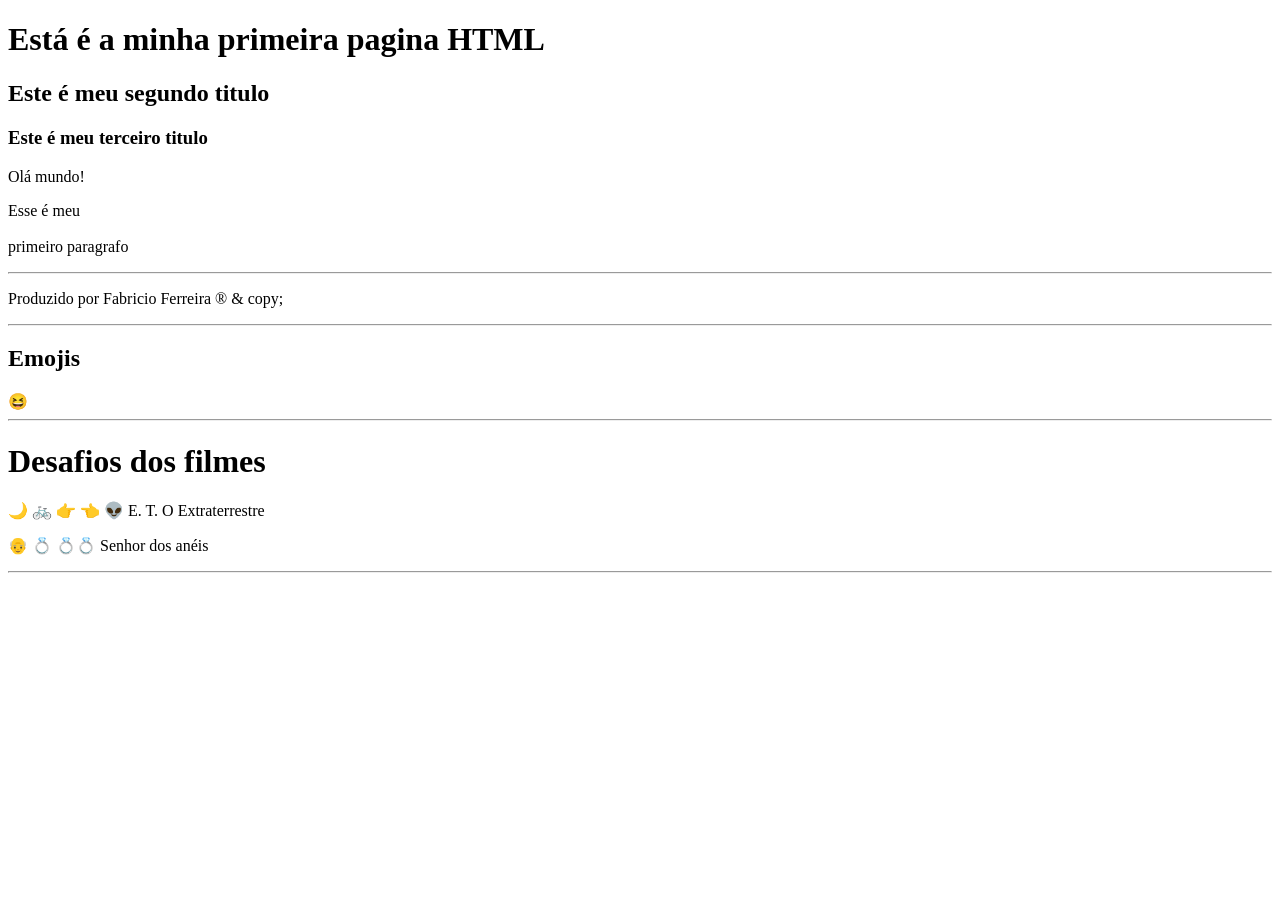
<file: Aula01/index.html>
<!DOCTYPE html>
<html lang="ptbr">
<head>
    <meta charset="UTF-8">
    <meta name="viewport" content="width=device-width, initial-scale=1.0">
    <title>Aula01</title>
</head>
<body>
    <h1>Está é a minha primeira pagina HTML</h1>
    <h2>Este é meu segundo titulo</h2>
    <h3>Este é meu terceiro titulo</h3>
    <p>Olá mundo!</p>
    <p>Esse é meu 
     <br>  
          <br>  


      primeiro paragrafo</p>
      <hr>
     
      <p>Produzido por Fabricio Ferreira &reg; & copy;</p>
    <hr>
<h2> Emojis</h2>
&#x1F606;
<hr>
<h1>Desafios dos filmes</h1>
<p>&#x1F319; &#x1F6B2; &#x1F449; &#x1F448; &#x1F47D; E. T. O Extraterrestre</p> 
<p>&#x1F474; &#x1F48D; &#x1F48D;&#x1F48D; Senhor dos anéis</p>
<p></p>

</body>
</html><hr>
</file>
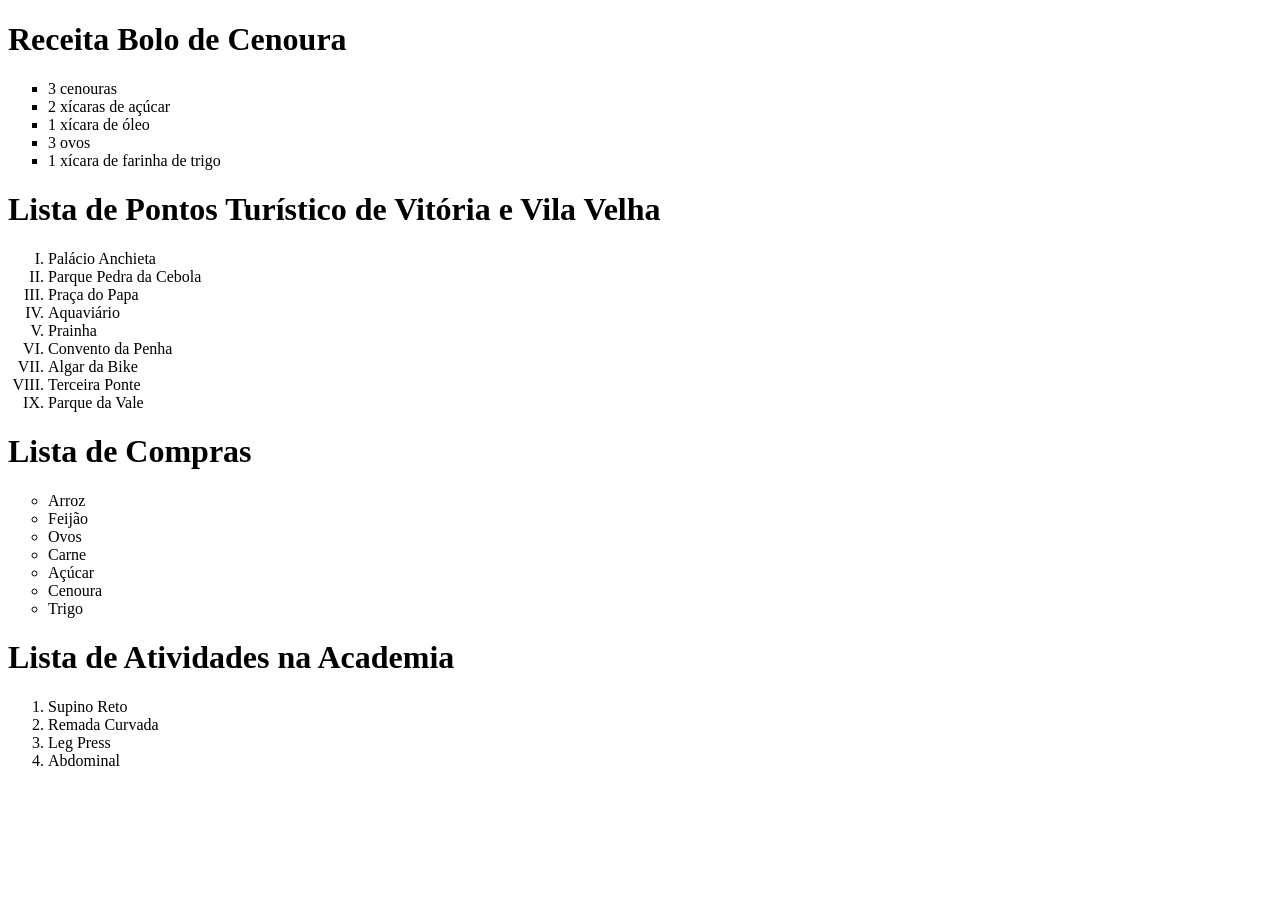
<file: Aula05/index.html>
<!DOCTYPE html>
<html lang="pt-br">
<head>
    <meta charset="UTF-8">
    <meta name="viewport" content="width=device-width, initial-scale=1.0">
    <title>Aula05</title>
</head>
<body>
    
    <h1>Receita Bolo de Cenoura</h1>
<ul type="square">

<li>3 cenouras</li>
<li>2 xícaras de açúcar</li>
<li>1 xícara de óleo</li>
<li>3 ovos</li>
<li>1 xícara de farinha de trigo</li>

</ul>

<h1>Lista de Pontos Turístico de Vitória e Vila Velha</h1>
<ol type="I" start="1">

<li>Palácio Anchieta</li>
<li>Parque Pedra da Cebola</li>
<li>Praça do Papa</li>
<li>Aquaviário</li>
<li>Prainha</li>
<li>Convento da Penha</li>
<li>Algar da Bike</li>
<li>Terceira Ponte</li>
<li>Parque da Vale</li>

</ol>


<h1>Lista de Compras</h1>
<ul type="circle">

<li>Arroz</li>
<li>Feijão</li>
<li>Ovos</li>
<li>Carne</li>
<li>Açúcar</li>
<li>Cenoura</li>
<li>Trigo</li>
</ul>

<h1>Lista de Atividades na Academia</h1>
<ol type="1" start="1">

<li>Supino Reto</li>
<li>Remada Curvada</li>
<li>Leg Press</li>
<li>Abdominal</li>
</ol>
    
</body>

</html>
</file>
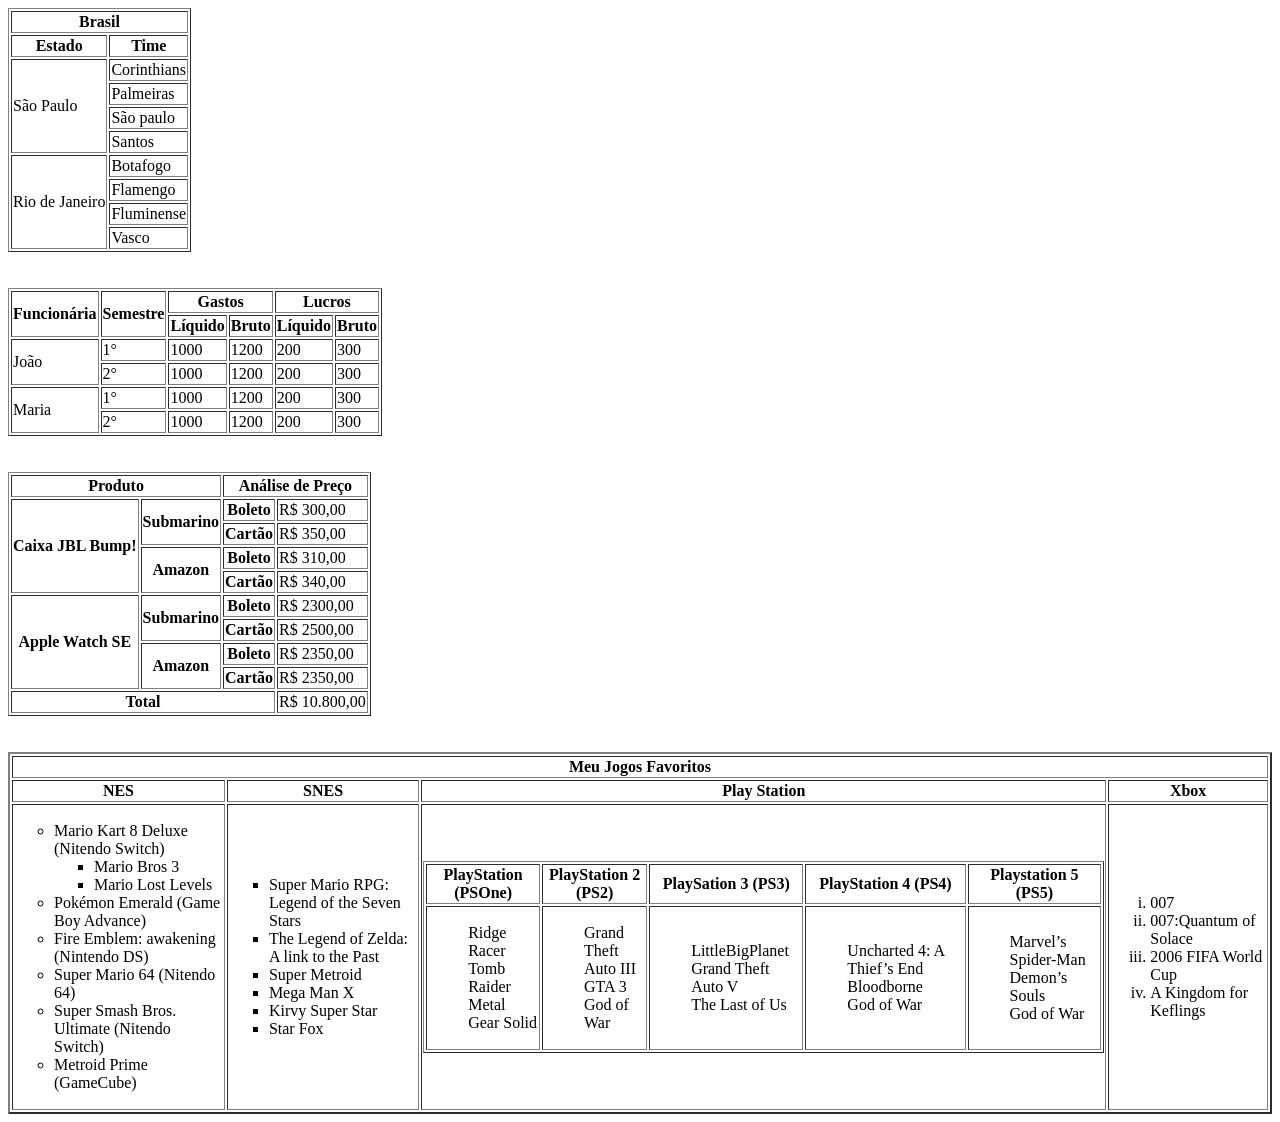
<file: Aula06/index.html>
<!doctype html>
<html lang="pt-br">
<head>
  <meta charset="UTF-8">
  <title>Tabelas</title>
</head>
<body>

<!-- 1ª TABELA -->
<table border="1">
  <thead>
    <tr>
      <th colspan="2">Brasil</th>
    </tr>
    <tr>
      <th>Estado</th>
      <th>Time</th>
    </tr>
  </thead>

  <tbody>
    <tr>
      <td rowspan="4">São Paulo</td>
      <td>Corinthians</td>
    </tr>
    <tr><td>Palmeiras</td></tr>
    <tr><td>São paulo</td></tr>
    <tr><td>Santos</td></tr>

    <tr>
      <td rowspan="4">Rio de Janeiro</td>
      <td>Botafogo</td>
    </tr>
    <tr><td>Flamengo</td></tr>
    <tr><td>Fluminense</td></tr>
    <tr><td>Vasco</td></tr>
  </tbody>
</table>

<br><br>

<!-- 2ª TABELA -->
<table border="1">
  <thead>
    <tr>
      <th rowspan="2">Funcionária</th>
      <th rowspan="2">Semestre</th>
      <th colspan="2">Gastos</th>
      <th colspan="2">Lucros</th>
    </tr>
    <tr>
      <th>Líquido</th>
      <th>Bruto</th>
      <th>Líquido</th>
      <th>Bruto</th>
    </tr>
  </thead>

  <tbody>
    <tr>
      <td rowspan="2">João</td>
      <td>1°</td>
      <td>1000</td>
      <td>1200</td>
      <td>200</td>
      <td>300</td>
    </tr>
    <tr>
      <td>2°</td>
      <td>1000</td>
      <td>1200</td>
      <td>200</td>
      <td>300</td>
    </tr>

    <tr>
      <td rowspan="2">Maria</td>
      <td>1°</td>
      <td>1000</td>
      <td>1200</td>
      <td>200</td>
      <td>300</td>
    </tr>
    <tr>
      <td>2°</td>
      <td>1000</td>
      <td>1200</td>
      <td>200</td>
      <td>300</td>
    </tr>
  </tbody>
</table>

<br><br>

<!-- 3ª TABELA -->
<table border="1">
  <thead>
    <tr>
      <th colspan="2">Produto</th>
      <th colspan="2">Análise de Preço</th>
    </tr>
  </thead>

  <tbody>
    <tr>
      <th rowspan="4">Caixa JBL Bump!</th>
      <th rowspan="2">Submarino</th>
      <th>Boleto</th>
      <td>R$ 300,00</td>
    </tr>
    <tr>
      <th>Cartão</th>
      <td>R$ 350,00</td>
    </tr>
    <tr>
      <th rowspan="2">Amazon</th>
      <th>Boleto</th>
      <td>R$ 310,00</td>
    </tr>
    <tr>
      <th>Cartão</th>
      <td>R$ 340,00</td>
    </tr>

    <tr>
      <th rowspan="4">Apple Watch SE</th>
      <th rowspan="2">Submarino</th>
      <th>Boleto</th>
      <td>R$ 2300,00</td>
    </tr>
    <tr>
      <th>Cartão</th>
      <td>R$ 2500,00</td>
    </tr>
    <tr>
      <th rowspan="2">Amazon</th>
      <th>Boleto</th>
      <td>R$ 2350,00</td>
    </tr>
    <tr>
      <th>Cartão</th>
      <td>R$ 2350,00</td>
    </tr>
  </tbody>

  <tfoot>
    <tr>
      <th colspan="3">Total</th>
      <td>R$ 10.800,00</td>
    </tr>
  </tfoot>
</table>

<br><br>

<!-- 4ª TABELA -->
<table border="2">
  <thead>
    <tr>
      <th colspan="4">Meu Jogos Favoritos</th>
    </tr>
    <tr>
      <th>NES</th>
      <th>SNES</th>
      <th>Play Station</th>
      <th>Xbox</th>
    </tr>
  </thead>

  <tbody>
    <tr>

      <!-- NES -->
      <td>
        <ul type="circle">
          <li>Mario Kart 8 Deluxe (Nitendo Switch)</li>
          <ul type="square">
          <li>Mario Bros 3</li>
          <li>Mario Lost Levels</li>
          </ul>
          <li>Pokémon Emerald (Game Boy Advance)</li>
          <li>Fire Emblem: awakening (Nintendo DS)</li>
          <li>Super Mario 64 (Nitendo 64)</li>
          <li>Super Smash Bros. Ultimate (Nitendo Switch)</li>
          <li>Metroid Prime (GameCube)</li>
        </ul>
      </td>

      <!-- SNES -->
      <td>
        <ul type="square">
          <li>Super Mario RPG: Legend of the Seven Stars</li>
          <li>The Legend of Zelda: A link to the Past</li>
          <li>Super Metroid</li>
          <li>Mega Man X</li>
          <li>Kirvy Super Star</li>
          <li>Star Fox</li>
        </ul>
      </td>

      <!-- PLAYSTATION -->
      <td>
        <table border="1" width="100%">
          <thead>
            <tr>
              <th>PlayStation (PSOne)</th>
              <th>PlayStation 2 (PS2)</th>
              <th>PlaySation 3 (PS3)</th>
              <th>PlayStation 4 (PS4)</th>
              <th>Playstation 5 (PS5)</th>
            </tr>
          </thead>

          <tbody>
            <tr>
              <td>
                <ul type="none">
                  <li>Ridge Racer</li>
                  <li>Tomb Raider</li>
                  <li>Metal Gear Solid</li>
                </ul>
              </td>

              <td>
                <ul type="none">
                  <li>Grand Theft</li>
                  <li>Auto III</li>
                  <li>GTA 3</li>
                  <li>God of War</li>
                </ul>
              </td>

              <td>
                <ul type="none">
                  <li>LittleBigPlanet</li>
                  <li>Grand Theft Auto V</li>
                  <li>The Last of Us</li>
                </ul>
              </td>

              <td>
                <ul type="none">
                  <li>Uncharted 4: A Thief’s End</li>
                  <li>Bloodborne</li>
                  <li>God of War</li>
                </ul>
              </td>

              <td>
                <ul type="none">
                  <li>Marvel’s Spider-Man</li>
                  <li>Demon’s Souls</li>
                  <li>God of War</li>
                </ul>
              </td>
            </tr>
          </tbody>
        </table>
      </td>

      <!-- XBOX -->
      <td>
        <ol type="i">
          <li>007</li>
          <li>007:Quantum of Solace</li>
          <li>2006 FIFA World Cup</li>
          <li>A Kingdom for Keflings</li>
        </ol>
      </td>

    </tr>
  </tbody>
</table>

</body>
</html>
</file>
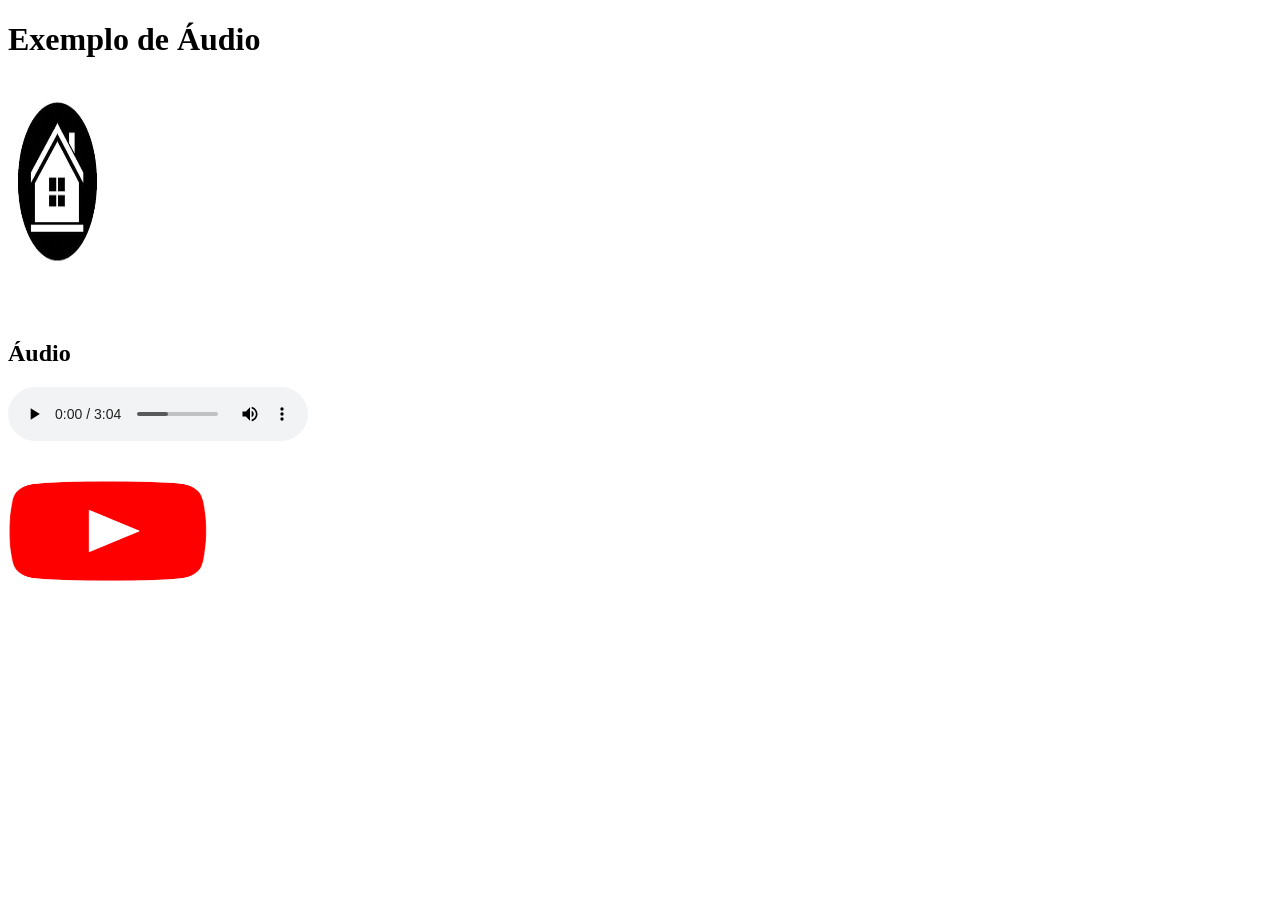
<file: aula08/index.html>
<!DOCTYPE html>
<html lang="pt-br">
<head>
    <meta charset="UTF-8">
    <meta name="viewport" content="width=device-width, initial-scale=1.0">
    <title>Audio e Vídeo</title>
</head>
<body>
    
    <h1>Exemplo de Áudio</h1>
    <img src="img/home.jpg" alt="home" width="100" height="200">
    <br><br><br>

    <h2>Áudio</h2>

    <audio controls>
        <source src="audio/audio.mp3.mpeg" typer="audio/mpeg">"
    </audio>

    <br><br><br>

    <a href="youtube.html">
    <img src="img/youtube.png" alt="Logo do Youtube" width="200" height="100"> </a>


</body>
</html>
</file>
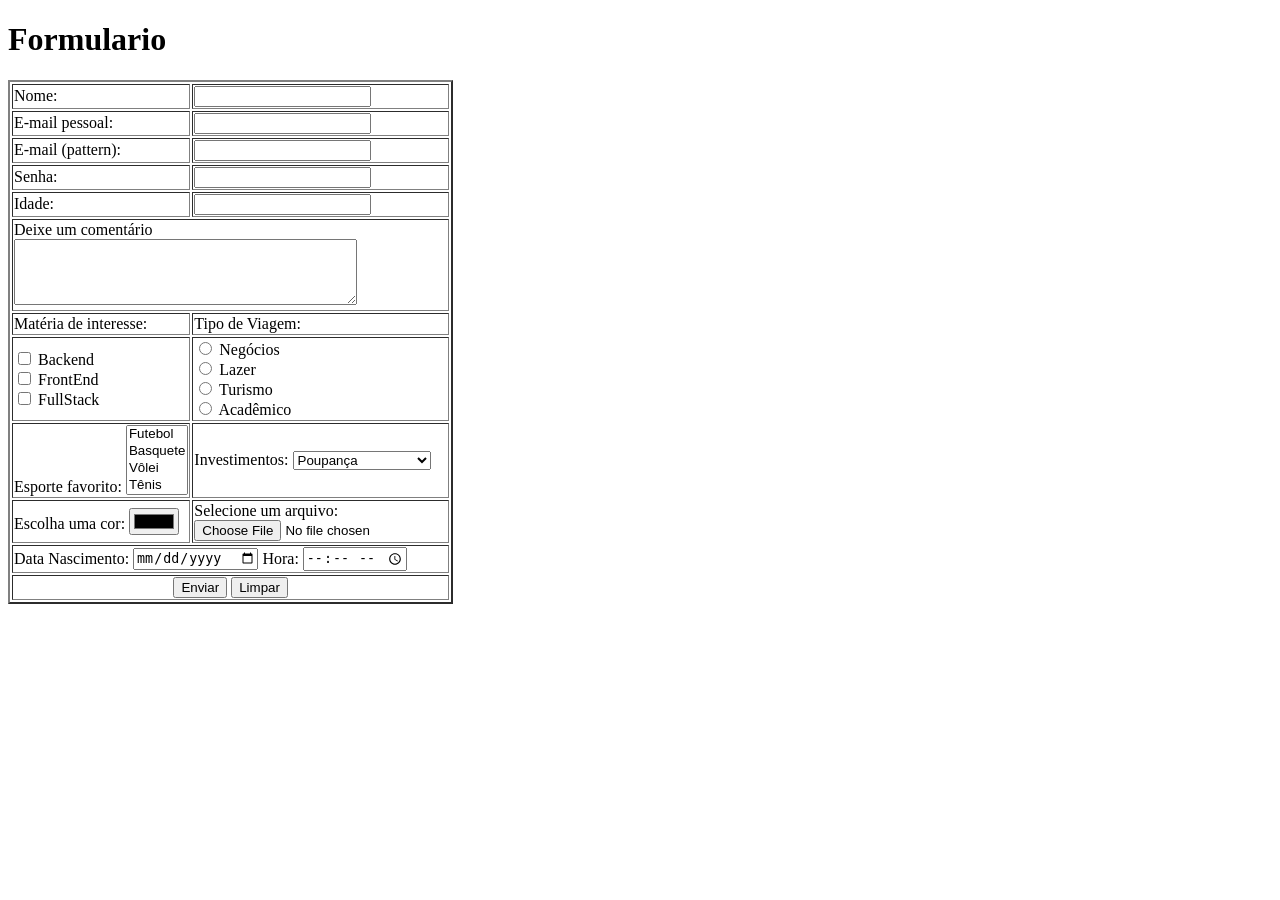
<file: aula09/index.html>
<!DOCTYPE html>
<html lang="pt-br">
<head>
    <meta charset="UTF-8">
    <meta name="viewport" content="width=device-width, initial-scale=1.0">
    <title>Aula09</title>
</head>
<body>

    <h1>Formulario</h1>

    <form action="processarForm.php" method="get">
        <table border="2">
            <tr>
                <td><label for="nome">Nome:</label></td>
                <td><input type="text" id="nome" name="nome"></td>
            </tr>

            <tr>
                <td><label for="email">E-mail pessoal:</label></td>
                <td><input type="email" id="email" name="email"></td>
            </tr>

            <tr>
                <td><label for="email2">E-mail (pattern):</label></td>
                <td><input type="email" id="email2" name="email2"></td>
            </tr>

            <tr>
                <td><label for="senha">Senha:</label></td>
                <td><input type="password" id="senha" name="senha"></td>
            </tr>

            <tr>
                <td><label for="idade">Idade:</label></td>
                <td><input type="number" id="idade" name="idade"></td>
            </tr>

            <tr>
                <td colspan="2">
                    <label for="comentario">Deixe um comentário</label><br>
                    <textarea id="comentario" name="comentario" rows="4" cols="40"></textarea>
                </td>
            </tr>

            <tr>
                <td><label>Matéria de interesse:</label></td>
                <td><label>Tipo de Viagem:</label></td>
            </tr>

            <tr>
                <td>
                    <input type="checkbox" name="backend" value="Backend"> Backend<br>
                    <input type="checkbox" name="frontend" value="FrontEnd"> FrontEnd<br>
                    <input type="checkbox" name="fullstack" value="FullStack"> FullStack<br>
                </td>

                <td>
                    <input type="radio" id="negocios" name="viagem" value="negocios">
                    <label for="negocios">Negócios</label><br>

                    <input type="radio" id="lazer" name="viagem" value="lazer">
                    <label for="lazer">Lazer</label><br>

                    <input type="radio" id="turismo" name="viagem" value="turismo">
                    <label for="turismo">Turismo</label><br>

                    <input type="radio" id="academico" name="viagem" value="academico">
                    <label for="academico">Acadêmico</label><br>
                </td>
            </tr>

            <tr>
                <td>
                    <label for="esportes">Esporte favorito:</label>
                    <select id="esportes" name="esportes" size="4">
                        <option value="futebol">Futebol</option>
                        <option value="basquete">Basquete</option>
                        <option value="volei">Vôlei</option>
                        <option value="tenis">Tênis</option>
                        <option value="natacao">Natação</option>
                    </select>
                </td>

                <td>
                    <label for="investimentos">Investimentos:</label>
                    <select id="investimentos" name="investimentos">
                        <option value="poupanca">Poupança</option>
                        <option value="cdb">CDB</option>
                        <option value="tesouro">Tesouro Direto</option>
                        <option value="fii">Fundos Imobiliários</option>
                        <option value="cdi">CDI</option>
                        <option value="debentures">Debêntures</option>
                        <option value="cripto">Criptomoedas</option>
                        <option value="acoes">Ações</option>
                    </select>
                </td>
            </tr>

            <tr>
                <td>
                    <label for="cor">Escolha uma cor:</label>
                    <input type="color" id="cor" name="cor" value="#000000">
                </td>

                <td>
                    <label for="arquivo">Selecione um arquivo:</label>
                    <br>
                    <input type="file" id="arquivo" value="Escolher Arquivo" name="Escolher Arquivo">
                </td>
            </tr>

            <tr>
                <td colspan="2">
                    <label for="data">Data Nascimento:</label>
                    <input type="date" id="data" name="data" required>

                    <label for="time">Hora:</label>
                    <input type="time" name="time" id="time">
                </td>
            </tr>

            <tr>
                <td colspan="2" align="center">
                    <input type="submit" value="Enviar">
                    <input type="reset" value="Limpar">
                </td>
            </tr>
        </table>
    </form>

</body>
</html>
</file>
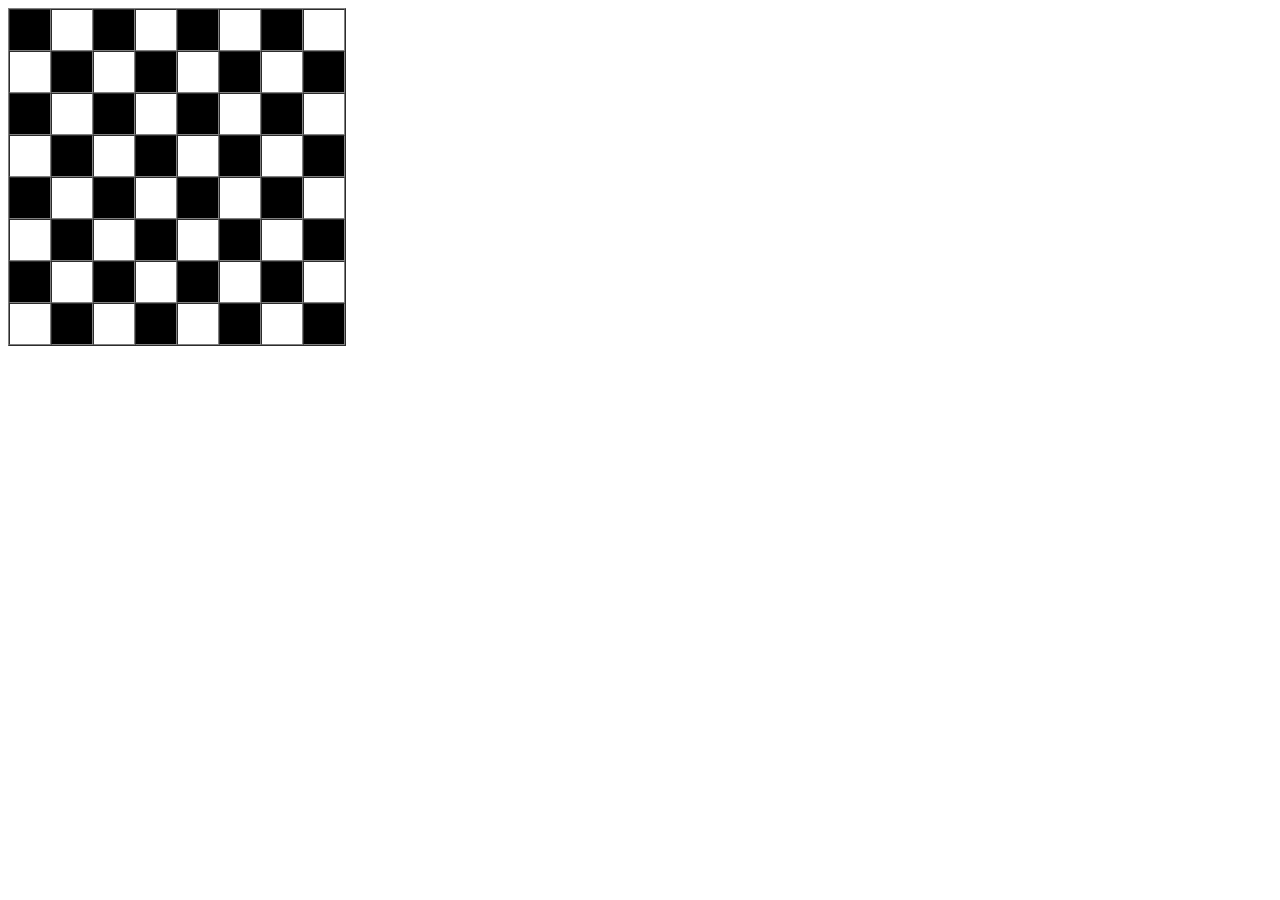
<file: aula10/index.html>
<!DOCTYPE html>
<html lang="pt-br">
<head>
    <meta charset="UTF-8">
    <meta name="viewport" content="width=device-width, initial-scale=1.0">
    <title>Aula 10 | Dama</title>
    <link rel="stylesheet" href="style.css">
</head>
<body>
    <table border="1" cellpadding="20" cellspacing="0">
        <thead>

        </thead>
        <tbody>
            <tr>
                <td class="preto"></td>
                <td class="branco"></td>
                <td class="preto"></td>
                <td class="branco"></td>
                <td class="preto"></td>
                <td class="branco"></td>
                <td class="preto"></td>
                <td class="branco"></td>
            </tr>
            <tr>
                <td class="branco"></td>
                <td class="preto"></td>
                <td class="branco"></td>
                <td class="preto"></td>
                <td class="branco"></td>
                <td class="preto"></td>
                <td class="branco"></td>
                <td class="preto"></td>
            </tr>
            <tr>
                <td class="preto"></td>
                <td class="branco"></td>
                <td class="preto"></td>
                <td class="branco"></td>
                <td class="preto"></td>
                <td class="branco"></td>
                <td class="preto"></td>
                <td class="branco"></td>
            </tr>
            <tr>
                <td class="branco"></td>
                <td class="preto"></td>
                <td class="branco"></td>
                <td class="preto"></td>
                <td class="branco"></td>
                <td class="preto"></td>
                <td class="branco"></td>
                <td class="preto"></td>
            </tr>
            <tr>
                <td class="preto"></td>
                <td class="branco"></td>
                <td class="preto"></td>
                <td class="branco"></td>
                <td class="preto"></td>
                <td class="branco"></td>
                <td class="preto"></td>
                <td class="branco"></td>
            </tr>
            <tr>
                <td class="branco"></td>
                <td class="preto"></td>
                <td class="branco"></td>
                <td class="preto"></td>
                <td class="branco"></td>
                <td class="preto"></td>
                <td class="branco"></td>
                <td class="preto"></td>
            </tr>
            <tr>
                <td class="preto"></td>
                <td class="branco"></td>
                <td class="preto"></td>
                <td class="branco"></td>
                <td class="preto"></td>
                <td class="branco"></td>
                <td class="preto"></td>
                <td class="branco"></td>
            </tr>
            <tr>
                <td class="branco"></td>
                <td class="preto"></td>
                <td class="branco"></td>
                <td class="preto"></td>
                <td class="branco"></td>
                <td class="preto"></td>
                <td class="branco"></td>
                <td class="preto"></td>
            </tr>
        </tbody>
        <tfoot>

        </tfoot>

    </table>

</body>
</html>
</file>
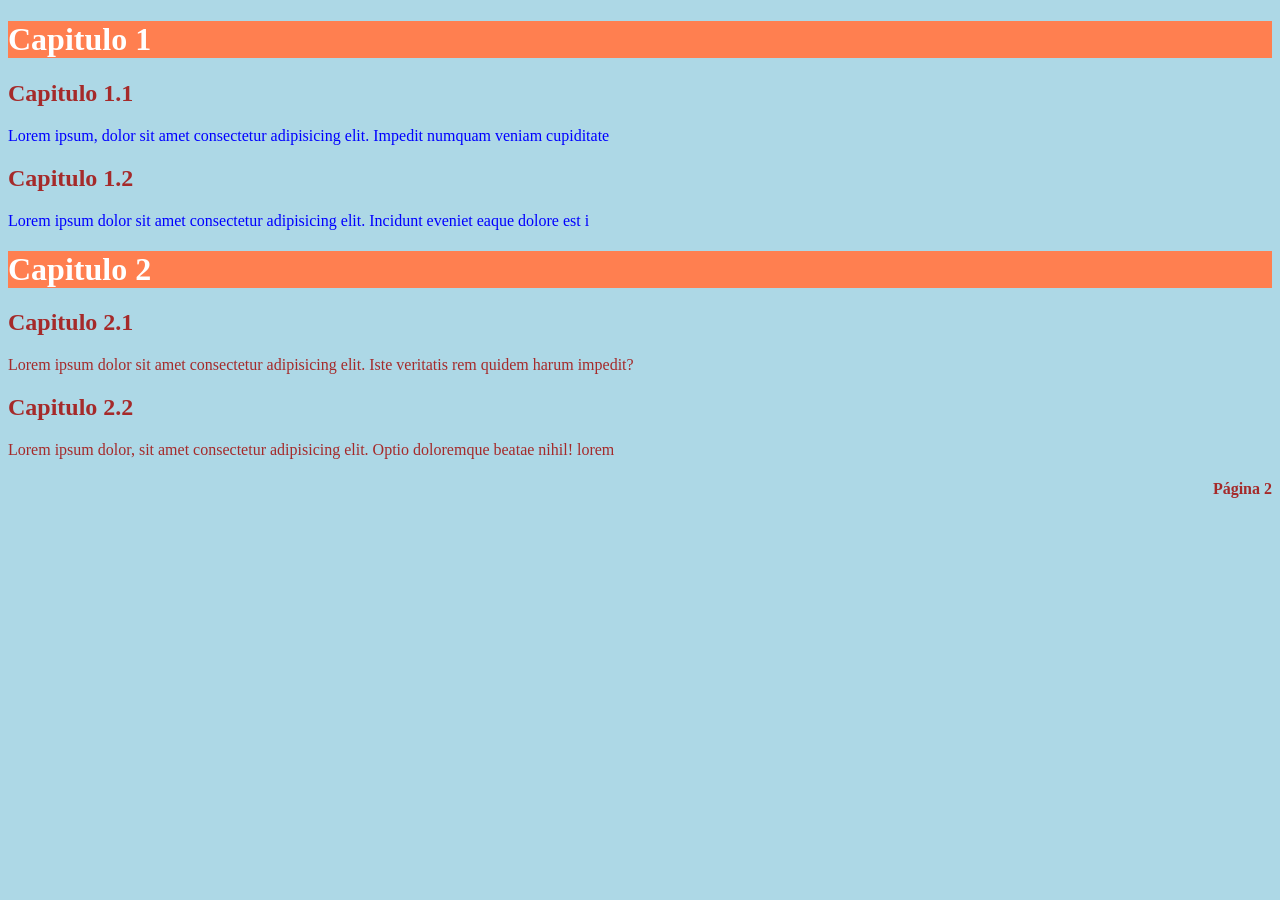
<file: aula11/index.html>
<!doctype html>
<html lang="pt-br">
  <head>
    <meta charset="UTF-8" />
    <meta name="viewport" content="width=device-width, initial-scale=1.0" />
    <title>Aula 11</title>
    <style>
        body{
            font-family: 'courier new', 'Courier New', Courier, monospace;
            font-size: 1em;
            color:brown;
        }
        h1 {
            font-size:2em;
            color: white;
            background-color: coral;
        
        }
    h4 {
        text-align:end ;
    }

    </style>
  </head>

  <body style="background-color:lightblue;font-family: 'Times New Roman', Times, serif ;">
    <h1 style="color:white;font-size: 2em; background-color: coral;">Capitulo 1</h1>
    <h2 style="color:brown">Capitulo 1.1</h2>
    <p style="color:blue">Lorem ipsum, dolor sit amet consectetur adipisicing elit. Impedit numquam
    veniam cupiditate</p>

    <h2 style="color:brown">Capitulo 1.2</h2>
    <p style="color:blue">Lorem ipsum dolor sit amet consectetur adipisicing elit. Incidunt eveniet
    eaque dolore est i</p>

    <h1>Capitulo 2</h1>

    <h2>Capitulo 2.1</h2>
    <p>Lorem ipsum dolor sit amet consectetur adipisicing elit. Iste veritatis rem
    quidem harum impedit?</p>

    <h2>Capitulo 2.2</h2>
    <p>Lorem ipsum dolor, sit amet consectetur adipisicing elit. Optio doloremque
    beatae nihil!
    lorem</p>
    
 <h4><a href="index2.html"></a>Página 2</h4>

  </body>
</html>
</file>
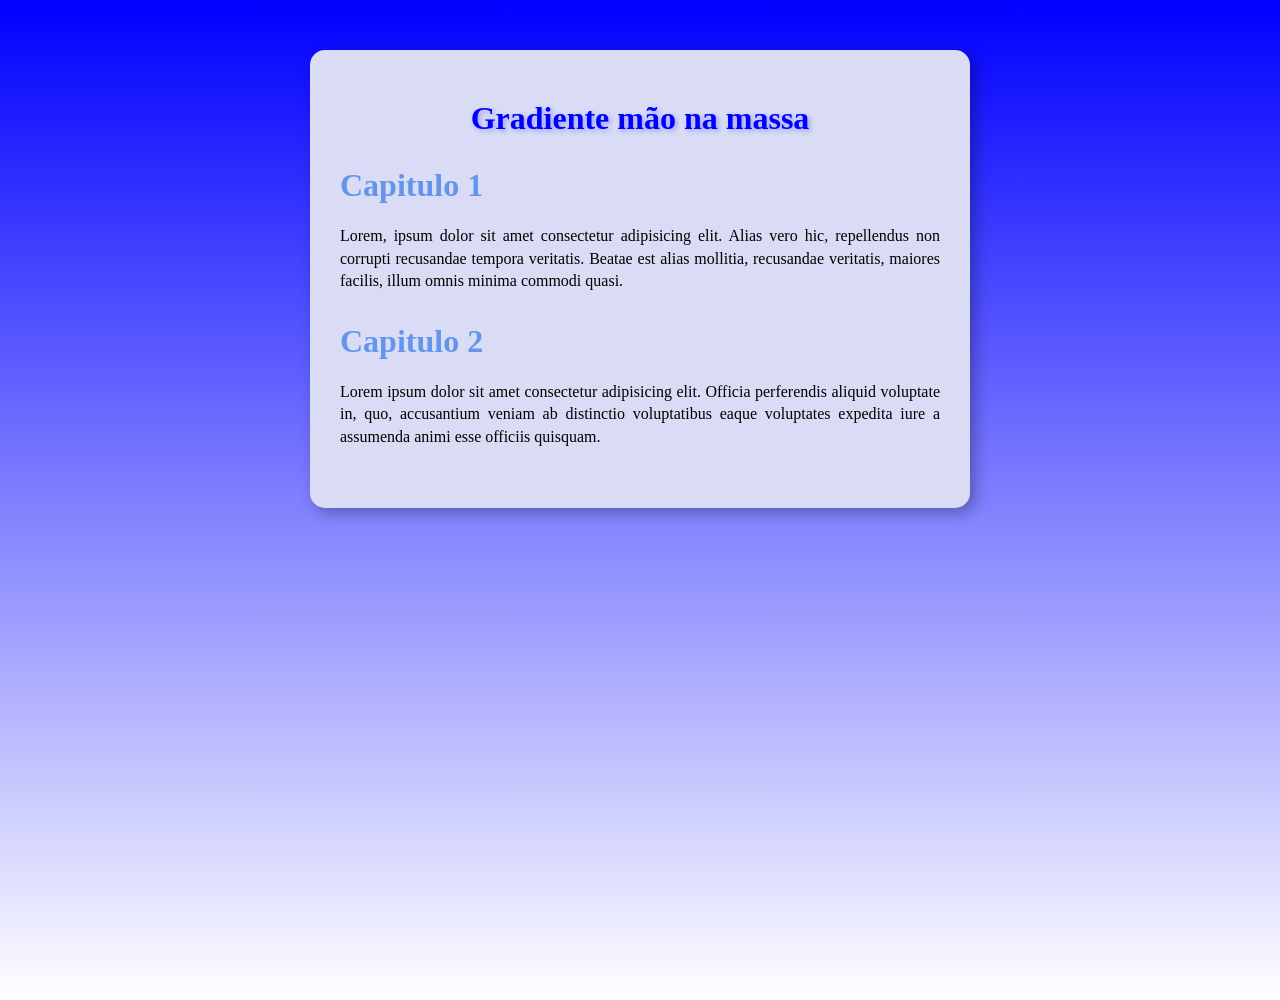
<file: aula12/index.html>
<!doctype html>
<html lang="pt-BR">
  <head>
    <meta charset="UTF-8" />
    <title>Aula 12 - Exercício</title>
    <link rel="stylesheet" href="style.css" />
  </head>
  <body>
    <main>
      <h1 id="principal">Gradiente mão na massa</h1>

      <div class="capitulo">
        <h1>Capitulo 1</h1>
        <p>
          Lorem, ipsum dolor sit amet consectetur adipisicing elit. Alias vero
          hic, repellendus non corrupti recusandae tempora veritatis. Beatae est
          alias mollitia, recusandae veritatis, maiores facilis, illum omnis
          minima commodi quasi.
        </p>
        <div class="simbolos">
          <a href="https://spotify.com" target="_blank">♬</a>
          <a href="https://youtube.com" target="_blank">♬</a>
        </div>
      </div>

      <div class="capitulo">
        <h1>Capitulo 2</h1>
        <p>
          Lorem ipsum dolor sit amet consectetur adipisicing elit. Officia
          perferendis aliquid voluptate in, quo, accusantium veniam ab
          distinctio voluptatibus eaque voluptates expedita iure a assumenda
          animi esse officiis quisquam.
        </p>
        <div class="simbolos">
          <a href="https://amazon.com" target="_blank">♬</a>
        </div>
      </div>
    </main>
  </body>
</html>
</file>
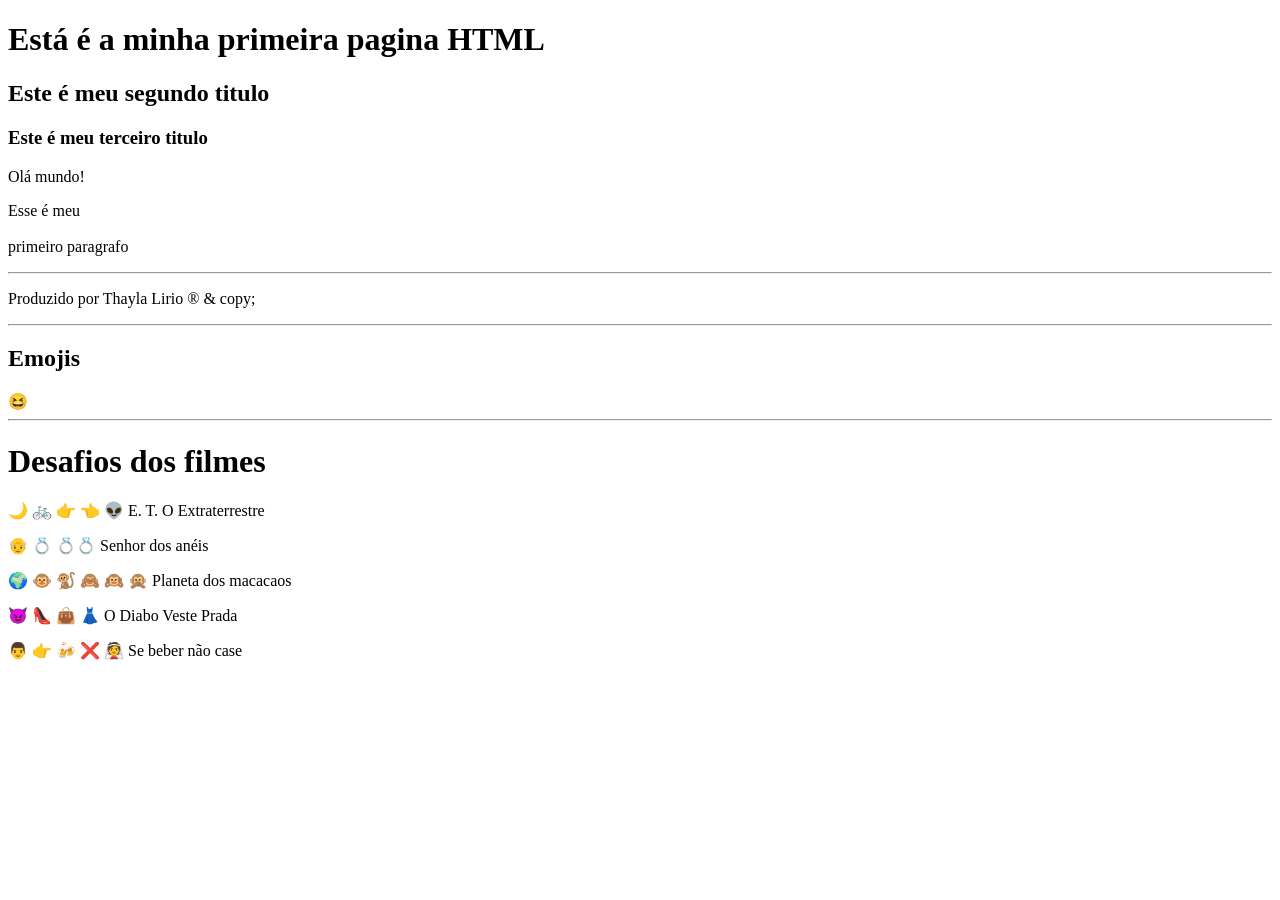
<file: Aula01/Aula01/index.html>
<!DOCTYPE html>
<html lang="ptbr">
<head>
    <meta charset="UTF-8">
    <meta name="viewport" content="width=device-width, initial-scale=1.0">
    <title>Aula01</title>
</head>
<body>
    <h1>Está é a minha primeira pagina HTML</h1>
    <h2>Este é meu segundo titulo</h2>
    <h3>Este é meu terceiro titulo</h3>
    <p>Olá mundo!</p>
    <p>Esse é meu 
     <br>  
          <br>  


      primeiro paragrafo</p>
      <hr>
     
      <p>Produzido por Thayla Lirio &reg; & copy;</p>
    <hr>
<h2> Emojis</h2>
&#x1F606;
<hr>
<h1>Desafios dos filmes</h1>
<p>&#x1F319; &#x1F6B2; &#x1F449; &#x1F448; &#x1F47D; E. T. O Extraterrestre</p> 
<p>&#x1F474; &#x1F48D; &#x1F48D;&#x1F48D; Senhor dos anéis</p>
<p> &#x1F30D; &#x1F435; &#x1F412; &#x1F648; &#x1F649; &#x1F64A; Planeta dos macacaos</p>
<p>&#x1F608; &#x1F460; &#x1F45C; &#x1F457; O Diabo Veste Prada</p>
<p>&#x1F468; &#x1F449; &#x1F37B; &#x274C; &#x1F470; Se beber não case</p>

</body>
</html>
</file>
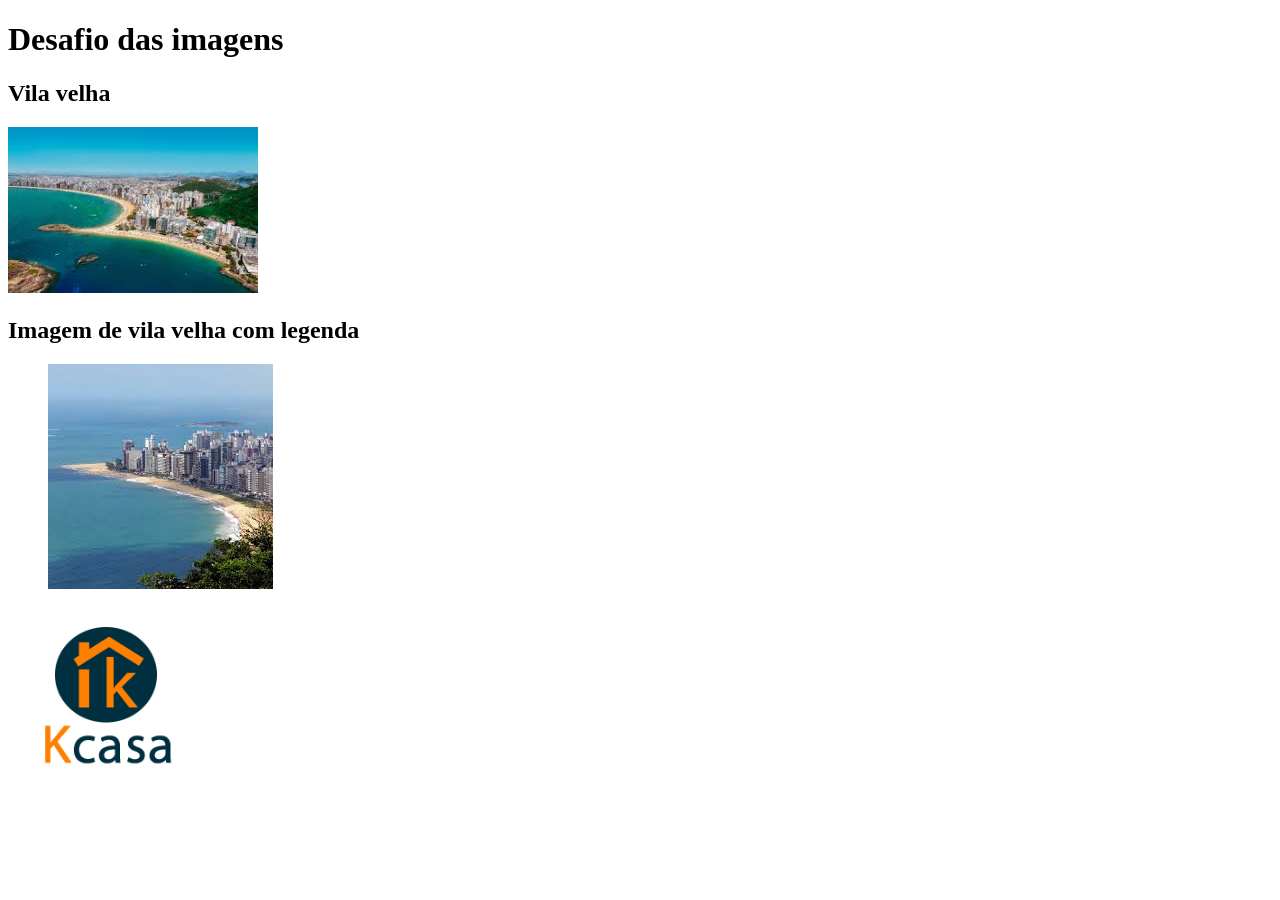
<file: Aula02/indes.html>
<!DOCTYPE html>
<html lang="pt-br">
<head>
    <meta charset="UTF-8">
    <meta name="viewport" content="width=device-width, initial-scale=1.0">
    <title>Aula02</title>
    <link rel="shortcut icon" href="download.png" type="image/x-icon">
<body>
    <h1>Desafio das imagens</h1>
    <h2>Vila velha</h2>
    <img src="vix.jpeg" alt="Imagens da cidade de vila velha"
 width="250px"> 
<h2>Imagem de vila velha com legenda</h2>
<figure>
    <img src="vila.velha.jpg" alt="imagem de vila velha com legenda">

</figure>

<picture>
    <source srcset="imagem.1.jpg" media="(max-windth:400px)">
    <img src="imagem.2.png" alt="Imagem de vila velha" windth="250px">


</picture>
</body>
</html>
</file>
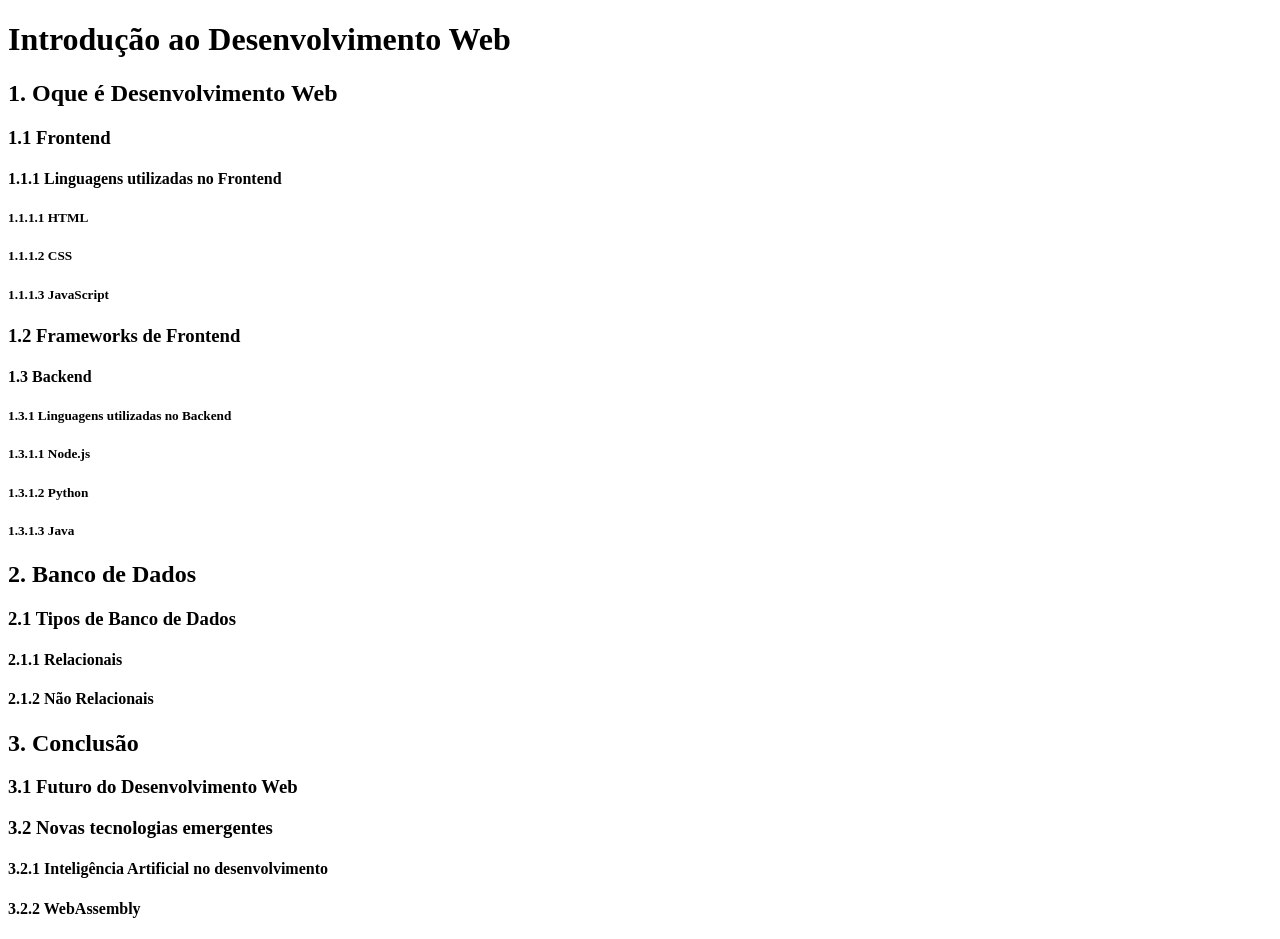
<file: Aula03/indes.html>
<!DOCTYPE html>
<html lang="pt-br">
<head>
    <meta charset="UTF-8">
    <meta name="viewport" content="width=device-width, initial-scale=1.0">
    <title>Hierarquia de Titulos</title>
</head>
<body>
        <h1>Introdução ao Desenvolvimento Web</h1>

<h2> 1. Oque é Desenvolvimento Web</h2>
<h3> 1.1 Frontend</h3>
<h4> 1.1.1 Linguagens utilizadas no Frontend</h4>
<h5> 1.1.1.1 HTML</h5>
<h5> 1.1.1.2 CSS</h5>
<h5> 1.1.1.3 JavaScript</h5>
<h3> 1.2 Frameworks de Frontend</h2>
<h4> 1.3 Backend</h4>
<h5> 1.3.1 Linguagens utilizadas no Backend</h5>
<h5> 1.3.1.1 Node.js</h5>
<h5> 1.3.1.2 Python</h5>
<h5> 1.3.1.3 Java</h5>
<h2> 2. Banco de Dados</h2>
<h3> 2.1 Tipos de Banco de Dados</h3>
<h4> 2.1.1 Relacionais</h4>
<h4> 2.1.2 Não Relacionais</h4>
<h2> 3. Conclusão</h2>
<h3> 3.1 Futuro do Desenvolvimento Web</h3>
<h3> 3.2 Novas tecnologias emergentes
<h4> 3.2.1 Inteligência Artificial no desenvolvimento</h4>
<h4> 3.2.2 WebAssembly</h4>
    
</body>
</html>
</file>
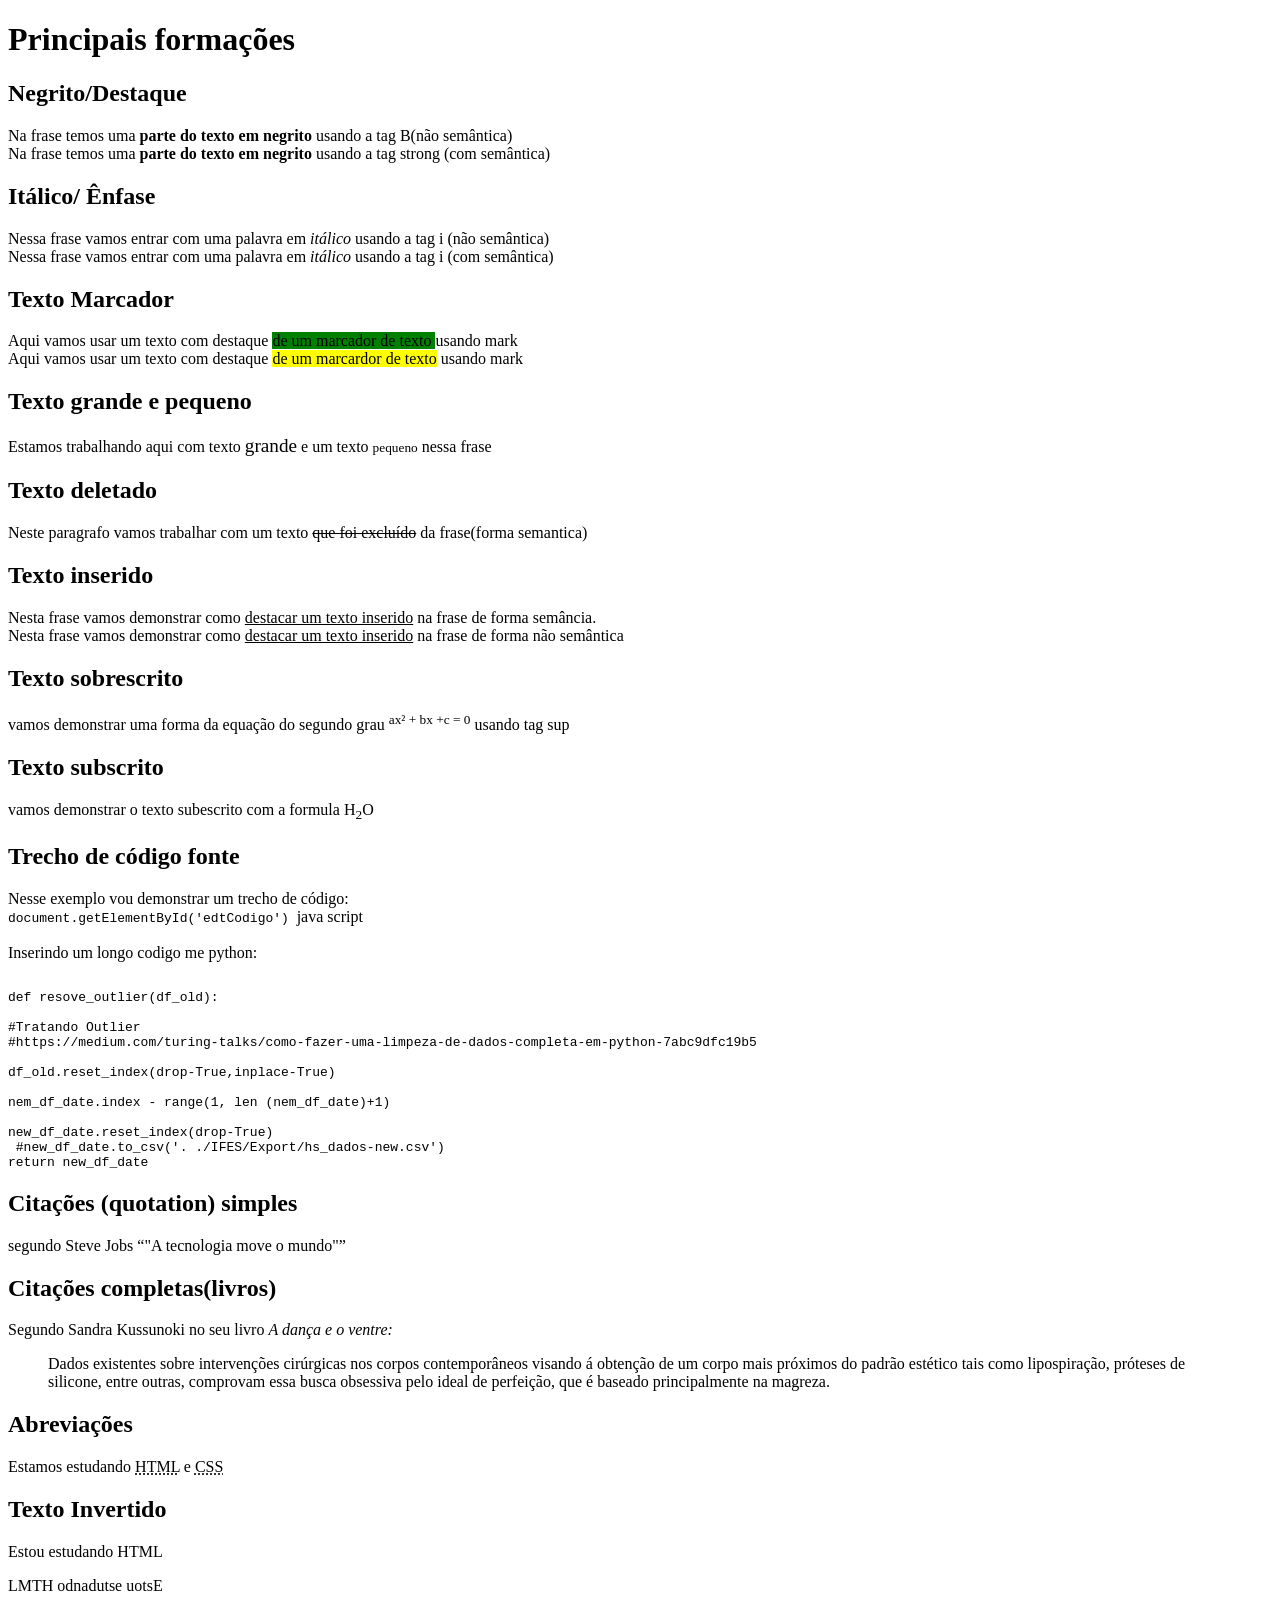
<file: Aula04/indes.html>
<!DOCTYPE html>
<html lang="pt-br">
<head>
    <meta charset="UTF-8">
    <meta name="viewport" content="width=device-width, initial-scale=1.0">
    <title>Aula04</title>
</head>
<body>
<h1>Principais formações</h1>
<h2>Negrito/Destaque</h2>
Na frase temos uma <b>parte do texto em negrito</b> usando a tag B(não semântica)
<br>
Na frase temos uma <strong>parte do texto em negrito</strong> usando a tag strong (com semântica)
<br>
<h2>Itálico/ Ênfase</h2>
Nessa frase vamos entrar com uma palavra em <i>itálico</i> usando a tag i (não semântica)
<br>
Nessa frase vamos entrar com uma palavra em <em>itálico</em> usando a tag i (com semântica)
<br>
<h2>Texto Marcador</h2>
Aqui vamos usar um texto com destaque <mark style="background-color:green;"> de um marcador de texto </mark> usando mark
<br>
Aqui vamos usar um texto com destaque <mark>de um marcardor de texto</mark> usando mark
<h2>Texto grande e pequeno</h2>
Estamos trabalhando aqui com texto <big>grande</big> e um texto <small>pequeno</small> nessa frase
<h2>Texto deletado</h2>
Neste paragrafo vamos trabalhar com um texto <del>que foi excluído</del> da frase(forma semantica)
<h2>Texto inserido</h2>
Nesta frase vamos demonstrar como <ins>destacar um texto inserido</ins> na frase de forma semância.
<br>
Nesta frase vamos demonstrar como <u>destacar um texto inserido</u> na frase de forma não semântica 
<h2>Texto sobrescrito</h2>
vamos demonstrar uma forma da equação do segundo grau <sup> ax² + bx +c = 0</sup> usando tag sup
<h2>Texto subscrito</h2>
vamos demonstrar o texto subescrito com a formula H<sub>2</sub>O
<h2>Trecho de código fonte</h2>
Nesse exemplo vou demonstrar um trecho de código:
<br> 
<code>document.getElementById('edtCodigo') </code> java script 
<br>
<br>
Inserindo um longo codigo me python:
<pre><code>
def resove_outlier(df_old):

#Tratando Outlier
#https://medium.com/turing-talks/como-fazer-uma-limpeza-de-dados-completa-em-python-7abc9dfc19b5

df_old.reset_index(drop-True,inplace-True)

nem_df_date.index - range(1, len (nem_df_date)+1)

new_df_date.reset_index(drop-True)   
 #new_df_date.to_csv('. ./IFES/Export/hs_dados-new.csv')
return new_df_date
</code></pre>

 <h2>Citações (quotation) simples</h2>
 segundo Steve Jobs <q>"A tecnologia move o mundo"</q>

 <h2>Citações completas(livros)</h2>
Segundo Sandra Kussunoki no seu livro <cite>A dança e o ventre:</cite>
<blockquote>
Dados existentes sobre intervenções cirúrgicas nos corpos contemporâneos visando á obtenção de um corpo mais próximos do padrão estético tais como lipospiração, próteses de silicone, entre outras, comprovam essa busca obsessiva pelo ideal de perfeição, que é baseado principalmente na magreza.</blockquote>

<h2>Abreviações</h2>
Estamos estudando <abbr title="HyperText Markup Language" >HTML</abbr> e <abbr title="Cascading Style Sheets">CSS</abbr>

<h2>Texto Invertido</h2>
Estou estudando HTML
<p><bdo dir="rtl">Estou estudando HTML</bdo></p>


</body>
</html>
</file>
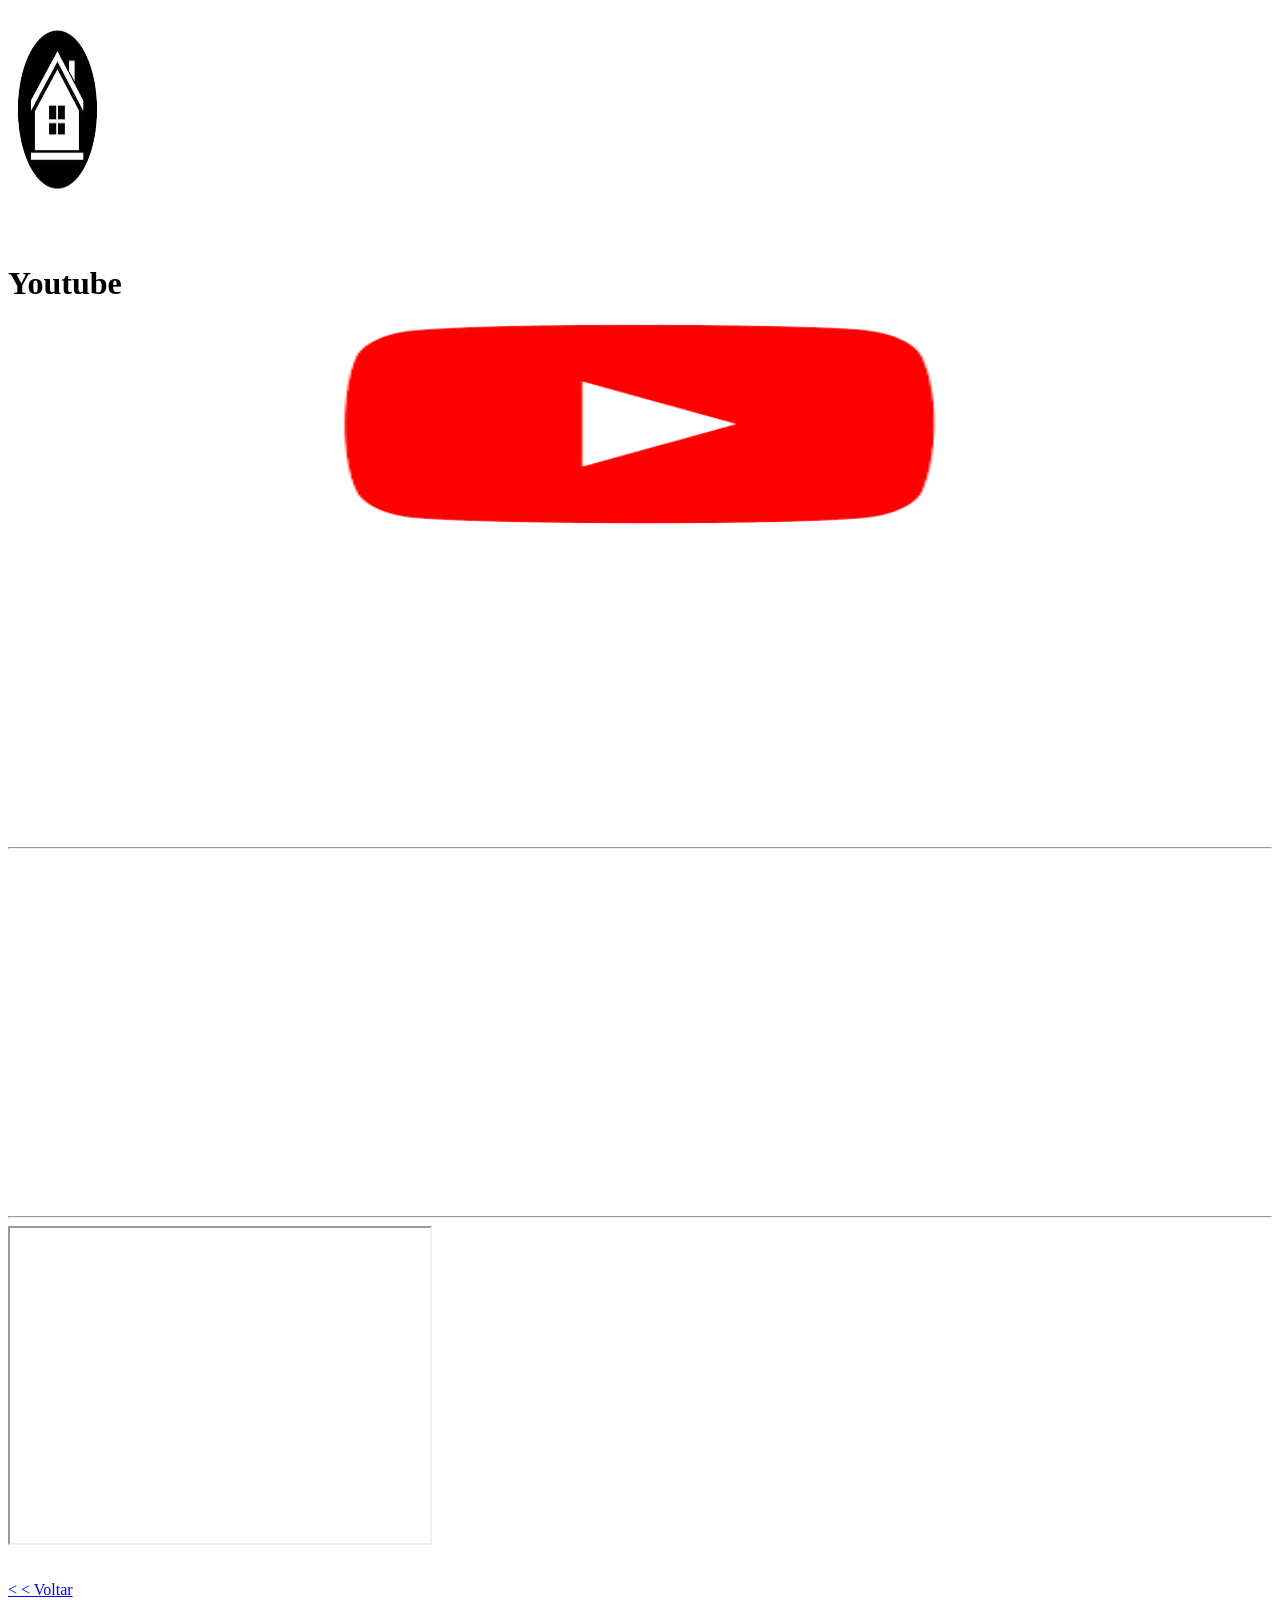
<file: aula08/youtube.html>
<html lang="pt-br">

<head>
    <meta charset="UTF-8">
    <meta name="viewport" content="width=device-width, initial-scale=1.0">
    <title>Vídeo Youtube</title>
</head>

<body>
    <img src="img/home.jpg" alt="home" width="100" height="200">
    <br><br><br>
    

    <h1> Youtube</h1>
    <div style="text-align: center;">
        <img src="img/youtube.png" alt="Logo do Youtube" width="600" height="200">
    </div>
    <iframe width="560" height="315" src="https://www.youtube.com/embed/fhrNgXJ__n8?si=AiU_A9SdfSrSweBv"
        title="YouTube video player" frameborder="0"
        allow="accelerometer; autoplay; clipboard-write; encrypted-media; gyroscope; picture-in-picture; web-share"
        referrerpolicy="strict-origin-when-cross-origin" allowfullscreen></iframe>

    <hr>
    <br>
    <iframe width="560" height="315" src="https://www.youtube.com/embed/Us-TVg40ExM?si=FNQgkotYIif0-Wza"
        title="YouTube video player" frameborder="0"
        allow="accelerometer; autoplay; clipboard-write; encrypted-media; gyroscope; picture-in-picture; web-share"
        referrerpolicy="strict-origin-when-cross-origin" allowfullscreen></iframe>

    <br>
    <br>
    <hr>
    <iframe width="420" height="315" src="https://www.youtube.com/embed/tgbNymZ7vqY?playlist=tgbNymZ7vqY&loop=1">
    </iframe>
    <br><br>
    <br>
    <a href="Index.html"> &lt; &lt; Voltar</a>
</body>

</html>
</file>
<file: aula10/style.css>
.preto{background-color: black;}
.branco{background-color: white}
</file>
<file: aula12/style.css>
@charset "UTF-8";

* {
  font-family: "Times New Roman", Times, serif;
}

body {
  background-image: linear-gradient(to bottom, #0000ff, #ffffff);
  min-height: 100vh;
  margin: 0;
  padding: 50px 0;
}

main {
  background-color: #d9dcf4;
  width: 600px;
  padding: 30px;
  margin: auto;
  box-shadow: 5px 5px 15px rgba(0, 0, 0, 0.3);
  border-radius: 15px;
}

h1#principal {
  color: #0000ff;
  text-align: center;
  text-shadow: 2px 2px 5px rgba(0, 0, 255, 0.3);
  margin-bottom: 30px;
}

h1 {
  color: #6495ed;
  margin-top: 20px;
}
p {
  text-align: justify;
  line-height: 1.4;
}

.capitulo {
  margin-bottom: 30px;
}

.simbolos {
  display: none;
  margin-top: 10px;
}

.capitulo:hover .simbolos {
  display: block;
}

a {
  text-decoration: none;
  font-size: 1.5rem;
  color: #0000ff;
  margin-right: 15px;
}

a:hover {
  color: darkorange;
}

a:active {
  color: red;
}

a::before {
  content: "* ";
  font-size: 1rem;
}
a::after {
  content: " *";
  font-size: 1rem;
}
</file>
